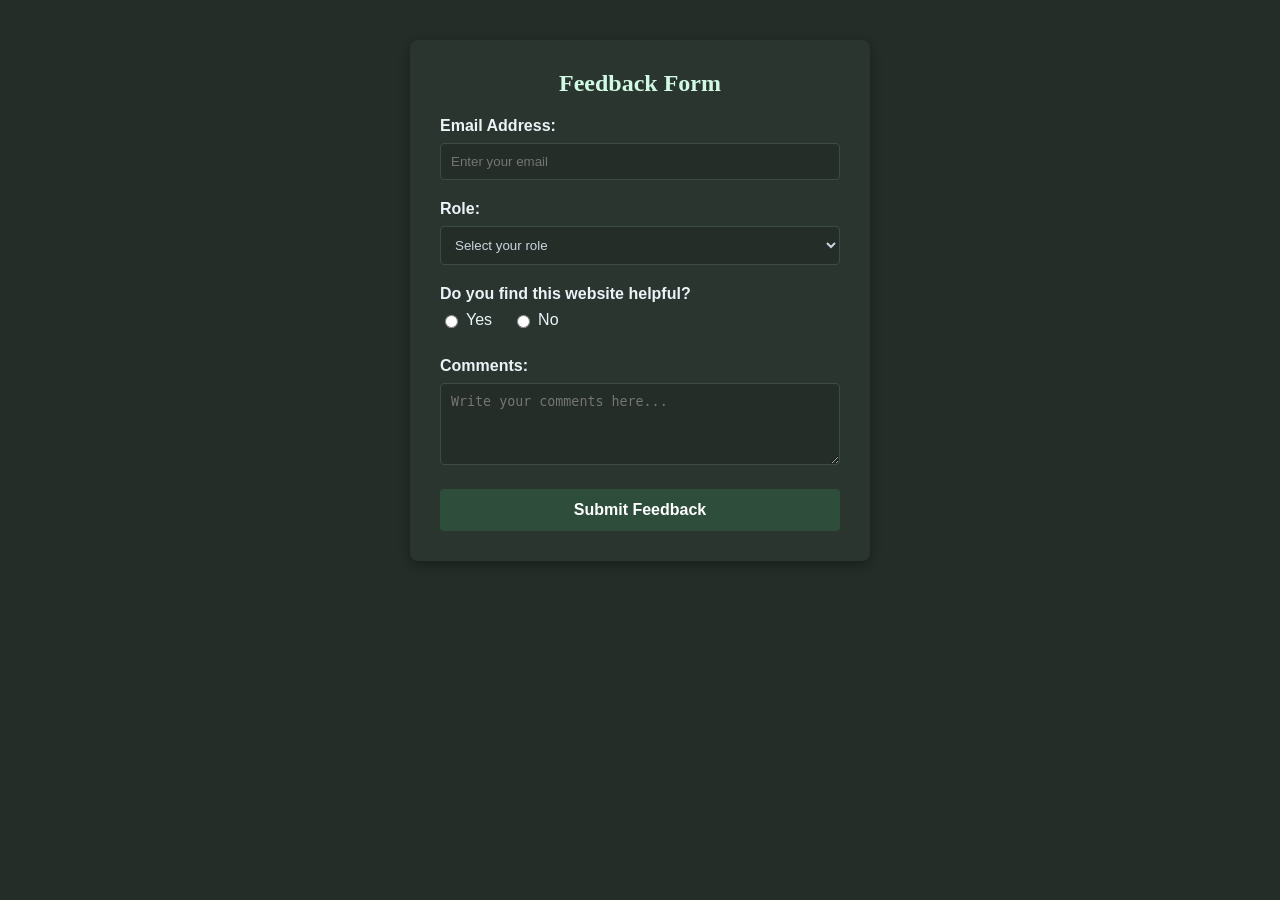
<file: form.html>
<!DOCTYPE html>
<html lang="en">
<head>
    <meta charset="UTF-8">
    <meta name="viewport" content="width=device-width, initial-scale=1.0">
    <title>Feedback Form</title>
    <link rel="stylesheet" href="form-styles.css">
</head>
<body>
    <div class="form-container" id="feedback-section">
        <h2>Feedback Form</h2>
        
        <form>

    <div class="form-group">
                <label for="email">Email Address:</label>
                <input type="email" id="email" name="email" placeholder="Enter your email">
            </div>
    <div class="form-group">
                <label for="role">Role:</label>
                <select id="role" name="role">
                    <option value="">Select your role</option>
                    <option value="student">Student</option>
                    <option value="teacher">Teacher</option>
                    <option value="other">Other</option>
                </select>
            </div>
    <div class="form-group">
                <label>Do you find this website helpful?</label>
                <div class="radio-group">
                    <label class="radio-label"><input type="radio" name="helpful" value="yes"> Yes</label>
                    <label class="radio-label"><input type="radio" name="helpful" value="no"> No</label>
                </div>
            </div>
    <div class="form-group">
                <label for="comments">Comments:</label>
                <textarea id="comments" name="comments" rows="4" placeholder="Write your comments here..."></textarea>
            </div>
    <button type="submit" class="submit-btn">Submit Feedback</button>
        </form>
    </div>

</body>
</html>
</file>
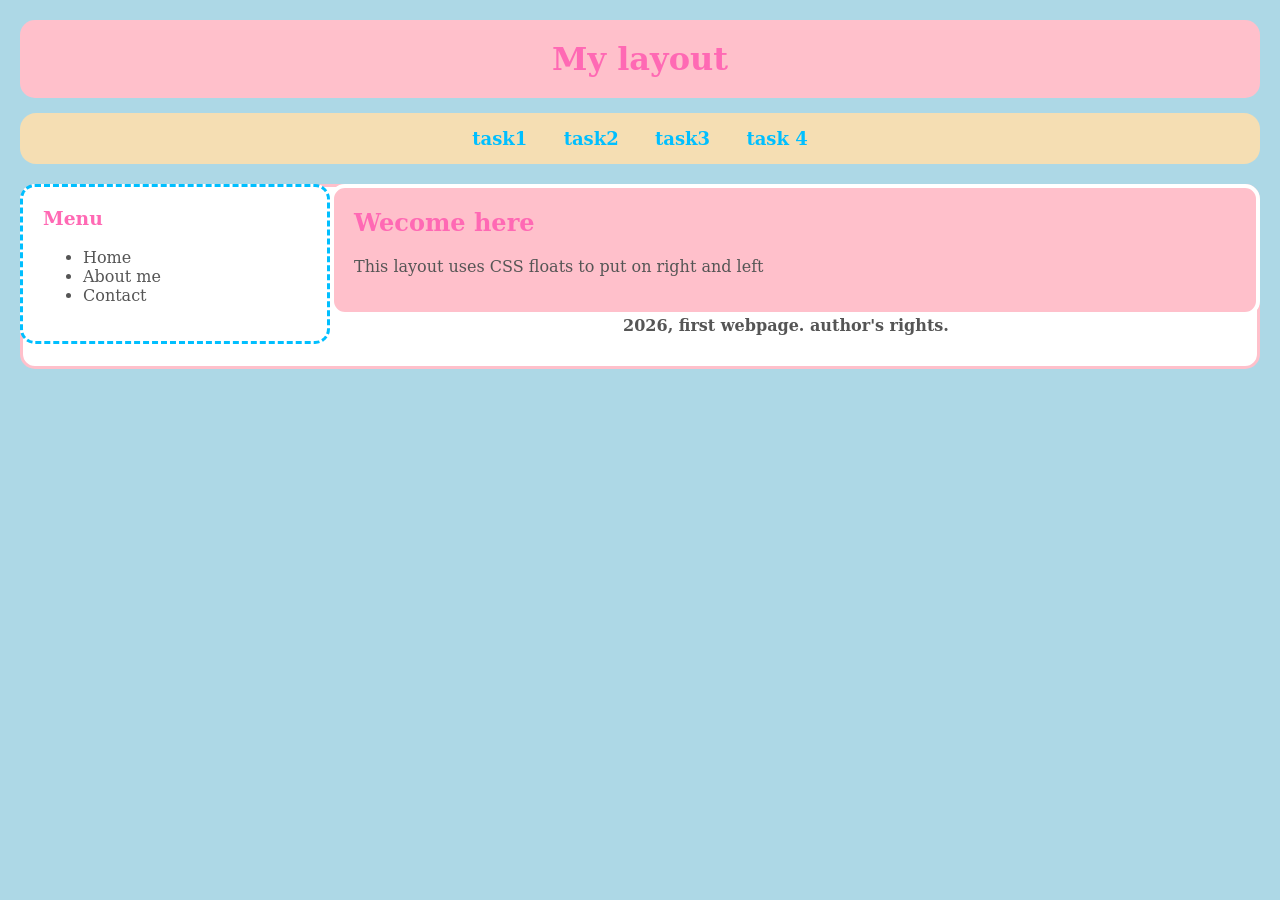
<file: layout.html>
<!DOCTYPE html>
<html>
    <head>
    <title> Task 2</title>
    <link rel="stylesheet" href="layout.css";>
    </head>
    <body>
        <div class="header">
            <h1>My layout</h1>
        </div>

        <div class ="navigbar">
            <a href="../task1/index.html"> task1 </a>
            <a href="#"> task2 </a>
            <a href="#">task3 </a>
            <a href="#"> task 4 </a>
        </div>

        <div class="middle-cont">
            <div class="sidebar">
                <h3>Menu </h3>
                <ul>
                    <li>Home</li>
                    <li>About me</li>
                    <li>Contact</li>
                </ul>
            </div>
            <div class="main">
                <h2>Wecome here</h2>
                <p> This layout uses CSS floats to put on right and left</p>
            </div>
        </div>
        <div class="footer"> 
            <p>2026, first webpage. author's rights.</p>
        </div>
    </body>
</html>
</file>
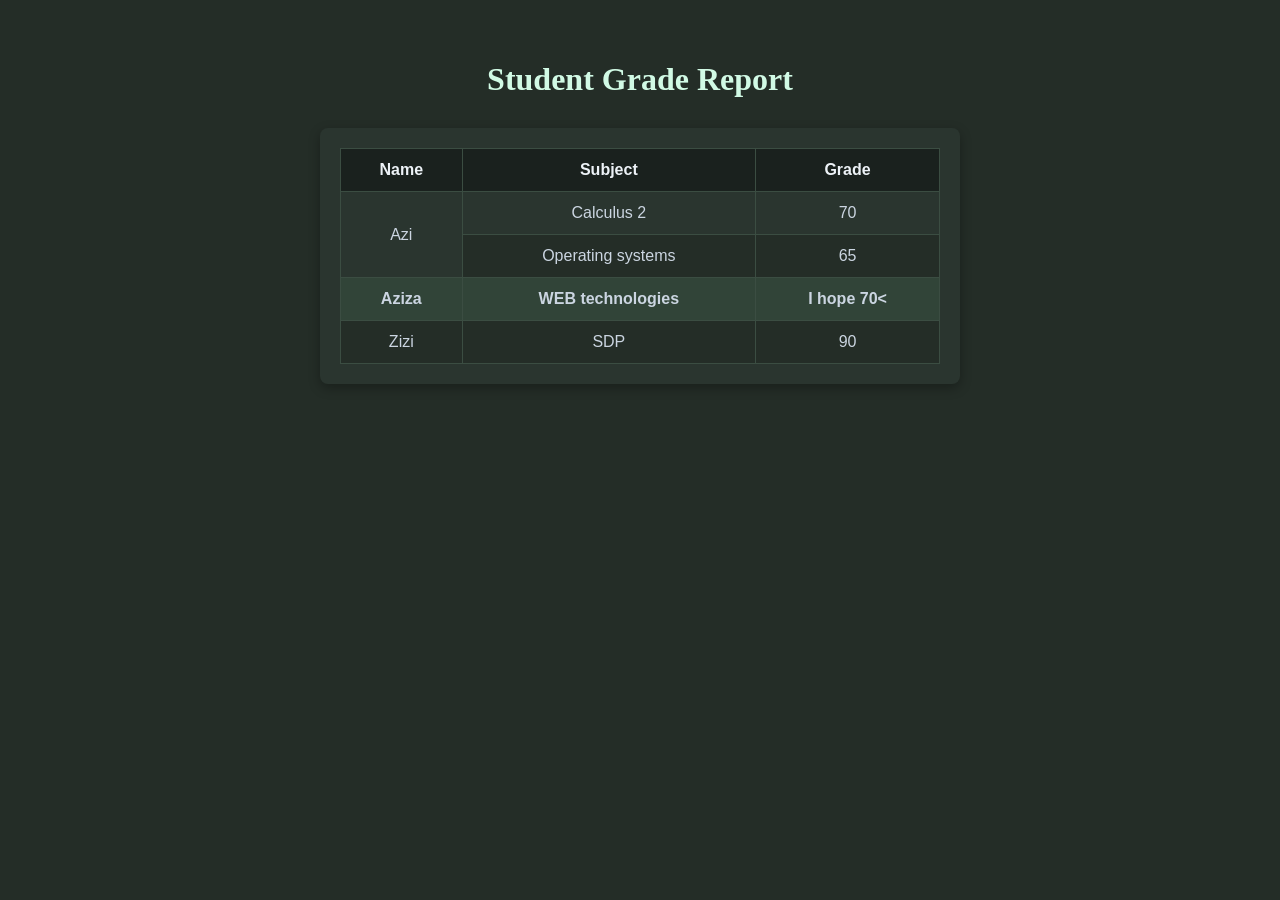
<file: table.html>
<!DOCTYPE html>
<html lang="en">
<head>
    <meta charset="UTF-8">
    <meta name="viewport" content="width=device-width, initial-scale=1.0">
    <title>Student Grades Table</title>
    <link rel="stylesheet" href="table-styles.css">
</head>
<body>
    <h1 id="main-heading">Student Grade Report</h1>

    <div class="table-container">
        <table>
            <thead>
                <tr>
                    <th>Name</th>
                    <th>Subject</th>
                    <th>Grade</th>
                </tr>
            </thead>
            <tbody>
                <tr>
                    <td rowspan="2">Azi</td>
                    <td>Calculus 2</td>
                    <td>70</td>
                </tr>
                <tr>
                    <td>Operating systems</td>
                    <td>65</td>
                </tr>
                <tr class="highlight-row">
                    <td>Aziza</td>
                    <td>WEB technologies</td>
                    <td>I hope 70<</td>
                </tr>
                <tr>
                    <td>Zizi</td>
                    <td>SDP</td>
                    <td>90</td>
                </tr>
            </tbody>
        </table>
    </div>

</body>
</html>
</file>
<file: form-styles.css>
body {
    background-color: #242d27;
    font-family: Arial, sans-serif;
    color: #cbd5e1;
    margin: 0;
    padding: 40px;
}

.form-container {
    width: 400px;
    margin: 0 auto;
    background-color: #2a352f;
    padding: 30px;
    border-radius: 8px;
    box-shadow: 0 4px 12px rgba(0, 0, 0, 0.3);
}

#feedback-section h2 {
    text-align: center;
    color: #d1fae5;
    font-family: serif;
    margin-top: 0;
}

.form-group {
    margin-bottom: 20px;
}

label {
    display: block;
    margin-bottom: 8px;
    font-weight: bold;
    color: #edf2f7;
}

input[type="text"],
input[type="email"],
select,
textarea {
    width: 100%;
    padding: 10px;
    border: 1px solid #3b4d42;
    border-radius: 4px;
    background-color: #242d27;
    color: #cbd5e1;
    box-sizing: border-box; 
}

.radio-group {
    display: flex;
    gap: 20px;
}

.radio-label {
    font-weight: normal; 
    display: inline-flex;
    align-items: center;
    gap: 5px;
    cursor: pointer;
}

.submit-btn {
    display: block;
    width: 100%;
    background-color: #2e4d3a;
    color: #ffffff;
    padding: 12px;
    border: none;
    border-radius: 4px;
    font-size: 16px;
    font-weight: bold;
    cursor: pointer;
    transition: background-color 0.2s ease;
}

.submit-btn:hover {
    background-color: #3b604a;
}
</file>
<file: layout.css>
body {
    background-color: lightblue;
    font-family: 'Didot', 'serif', cursive,sans-serif;
    color: #555;
    margin: 20px;
}

.header {
    background-color: pink;
    padding: 20px;
    text-align: center;
    border-radius: 15px;
    margin-bottom: 15px;
    border:4 px solid white;

}

.header h1 {
    color: hotpink;
    margin: 0;
}

.navigbar {
    background-color: wheat;
    padding: 15px;
    text-align: center;
    border-radius: 16px;
    margin-bottom: 20px;
    box-shadow: 2px 2px 10 px rgba(0,0,0,0.1);
}

.navigbar a {
    color: deepskyblue;
    text-decoration: none;
    font-weight: bold;
    margin:0 15px;
    font-size: 18px;
}

.navbar a:hover {
    color: hotpink;
}

.sidebar {
    float: left;
    width: 25%;
    background-color: white;
    padding: 20px;
    box-sizing: border-box;
    border-radius: 15px;
    border:3px dashed deepskyblue;
}

.sidebar h3 {
    color: hotpink;
    margin-top: 0;
}

.main {
    float: right;
    width: 75%;
    background-color: pink;
    padding: 20px;
    box-sizing: border-box;
    border-radius: 15px;
    border:4px solid white;
}

.main h2 {
    color: hotpink;
    margin-top: 0;
}

.footer {
    background-color: white;
    text-align: center;
    padding: 15px;
    margin-top: 20px;
    border-radius: 15px;
    border: 3px solid pink;
    font-weight: bold;
}
</file>
<file: table-styles.css>
body {
    background-color: #242d27;
    font-family: Arial, sans-serif;
    color: #cbd5e1;
    margin: 0;
    padding: 40px;
}

#main-heading {
    text-align: center;
    color: #d1fae5;
    font-family: serif;
    margin-bottom: 30px;
}

.table-container {
    max-width: 600px;
    margin: 0 auto;
    background-color: #2a352f;
    padding: 20px;
    border-radius: 8px;
    box-shadow: 0 4px 12px rgba(0, 0, 0, 0.3);
}

table {
    width: 100%;
    border-collapse: collapse;
}

th, td {
    border: 1px solid #3b4d42;
    padding: 12px; 
    text-align: center; 
}

th {
    background-color: #1a211e;
    color: #edf2f7;
}

tbody tr:nth-child(even) {
    background-color: #242d27;
}

tbody tr:nth-child(odd) {
    background-color: #2a352f;
}

.highlight-row {
    background-color: #314438 !important;
    font-weight: bold;
}
</file>
